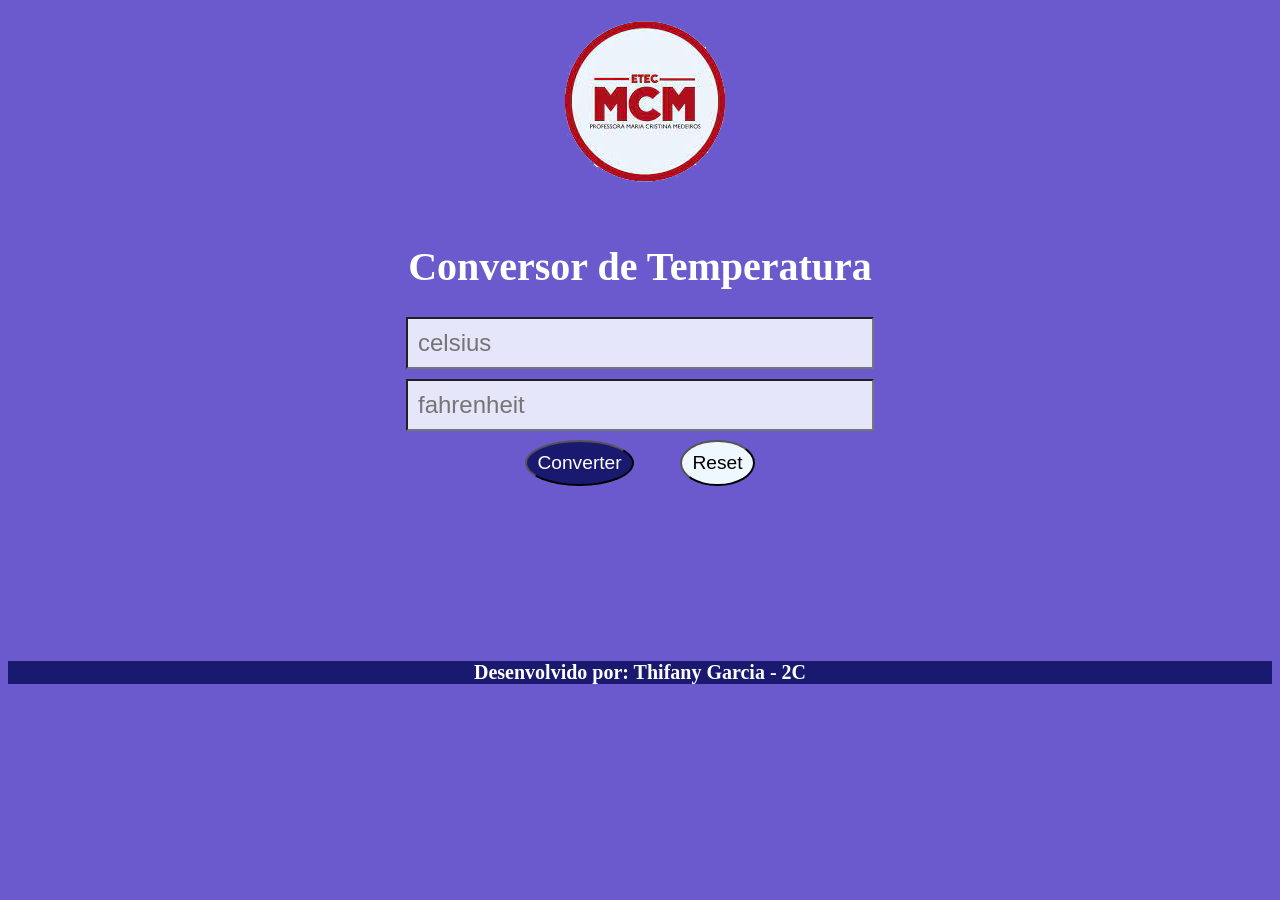
<file: ConversorDeTemperatura/index.html>
<!DOCTYPE html>
<html lang="pt-br">
<head>
    <meta charset="UTF-8">
    <meta http-equiv="X-UA-Compatible" content="IE=edge">
    <meta name="viewport" content="width=device-width, initial-scale=1.0">
    <link rel="stylesheet" href="estilo.css">
    <title>Conversor de temperatura</title>
</head>
<body>
    <div id="container">
        <img src="img/LogoEtec.png" alt="">
        <h1>Conversor de Temperatura</h1>
        <input type="text" id="celsius" placeholder="celsius" name="c" value="">
        <input type="text" id="fahrenheit" placeholder="fahrenheit" name="f" value="">
       
        <button id="convert">Converter</button>
        <button id="clear">Reset</button>
    </div>
    <script src="conversor.js"></script>
</body>

<footer>
    <h1>Desenvolvido por: Thifany Garcia - 2C</h1>
</footer>
</html>
</file>
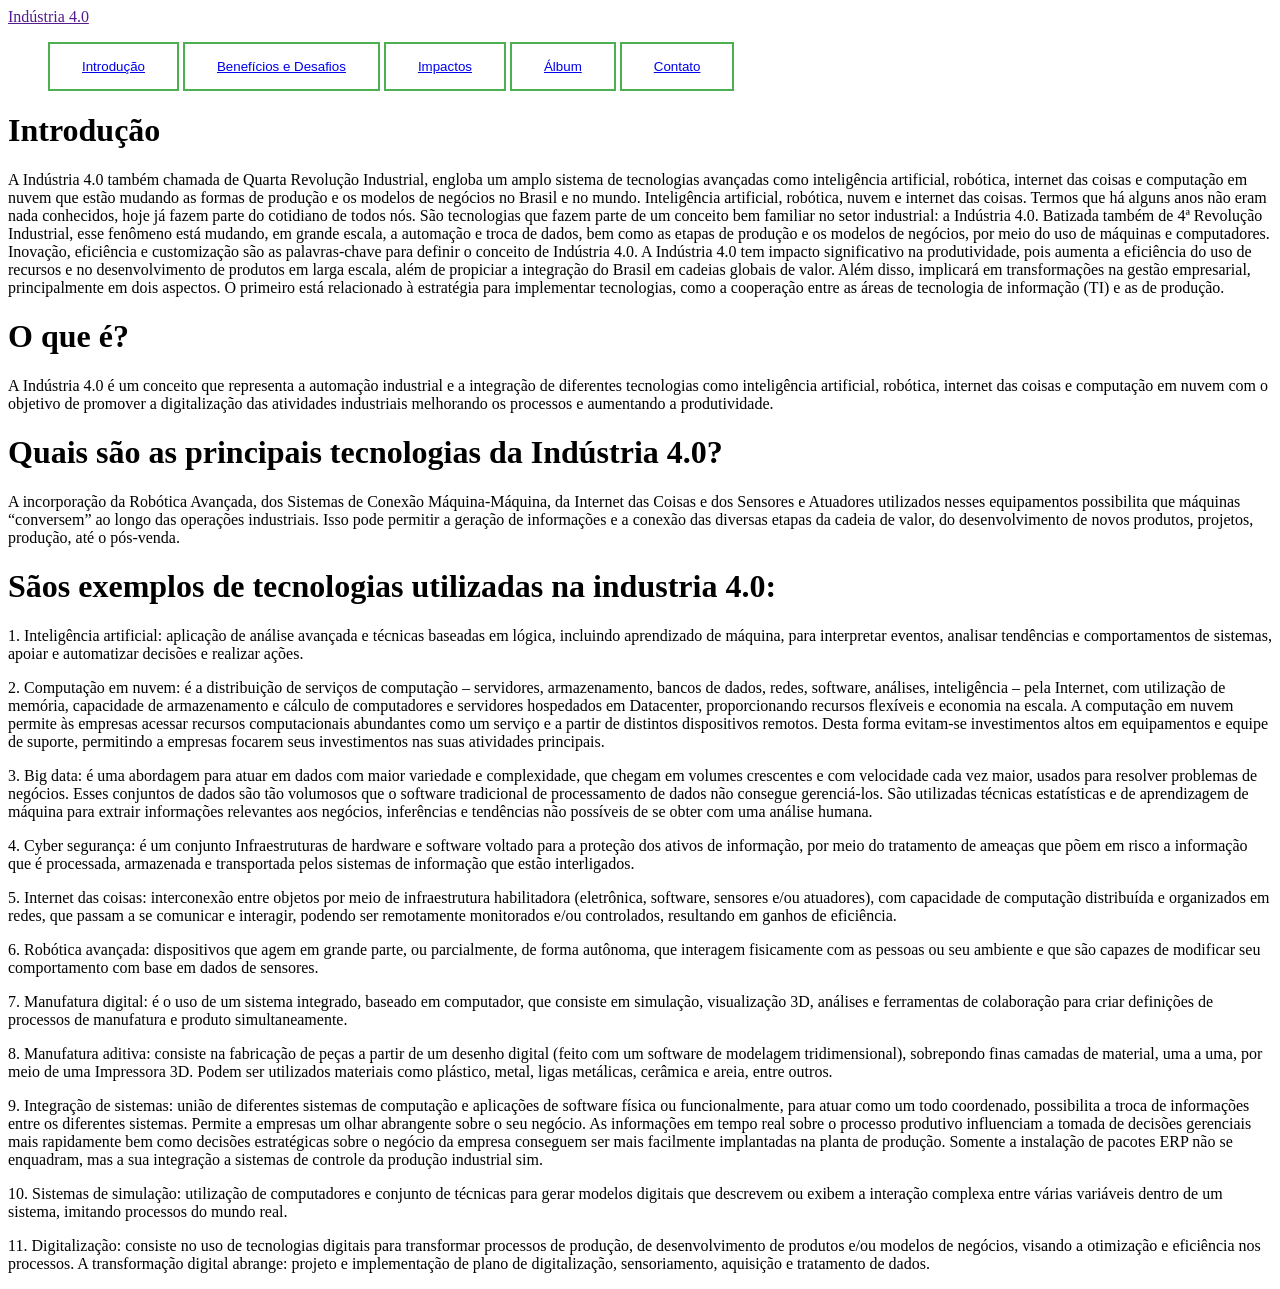
<file: Exercício 01 - Botão JS/index.html>
<!DOCTYPE html>
<html lang="pt-br">
<head>
    <meta charset="UTF-8">
    <meta http-equiv="X-UA-Compatible" content="IE=edge">
    <meta name="viewport" content="width=device-width, initial-scale=1.0">
    <link rel="stylesheet" href="css/style.css">
    <title>Exercício 01 - Botão JS</title>
    

</head>
<body>
    <header>

     
        <nav class="navbar">
            <a href class="nav-branding">Indústria 4.0</a>

            <ul class="nav-menu">
               
                <button class="button1"> <a href="javascript:void(0);" onclick="troca1();">Introdução</a> </button>
        
                <button class="button1"> <a href="javascript:void(0);" onclick="troca3();">Benefícios e Desafios</a> </button>
                
                <button class="button1"> <a href="javascript:void(0);" onclick="troca4();">Impactos</a> </button>

                <button class="button1"> <a href="javascript:void(0);" onclick="troca2();">Álbum </a> </button>
                
                <button class="button1"> <a href="javascript:void(0);" onclick="troca5();">Contato</a> </button>
                
            </ul>
        </nav>

    </header>

    <div class="container">
        <h1> Introdução</h1>

        <p>A Indústria 4.0 também chamada de Quarta Revolução Industrial, engloba um amplo sistema de tecnologias avançadas como inteligência artificial, robótica, internet das coisas e computação em nuvem que estão mudando as formas de produção e os modelos de negócios no Brasil e no mundo.

            Inteligência artificial, robótica, nuvem e internet das coisas. Termos que há alguns anos não eram nada conhecidos, hoje já fazem parte do cotidiano de todos nós. São tecnologias que fazem parte de um conceito bem familiar no setor industrial: a Indústria 4.0.
            
            Batizada também de 4ª Revolução Industrial, esse fenômeno está mudando, em grande escala, a automação e troca de dados, bem como as etapas de produção e os modelos de negócios, por meio do uso de máquinas e computadores. Inovação, eficiência e customização são as palavras-chave para definir o conceito de Indústria 4.0.
            
            A Indústria 4.0 tem impacto significativo na produtividade, pois aumenta a eficiência do uso de recursos e no desenvolvimento de produtos em larga escala, além de propiciar a integração do Brasil em cadeias globais de valor.
            
            Além disso, implicará em transformações na gestão empresarial, principalmente em dois aspectos.
            
            O primeiro está relacionado à estratégia para implementar tecnologias, como a cooperação entre as áreas de tecnologia de informação (TI) e as de produção.</p>
    
        <h1>O que é? </h1>

        <p>A Indústria 4.0 é um conceito que representa a automação industrial e a integração de diferentes tecnologias como inteligência artificial, robótica, internet das coisas e computação em nuvem com o objetivo de promover a digitalização das atividades industriais melhorando os processos e aumentando a produtividade. </p>
    
        <h1>Quais são as principais tecnologias da Indústria 4.0?</h1>
        <p>A incorporação da Robótica Avançada, dos Sistemas de Conexão Máquina-Máquina, da Internet das Coisas e dos Sensores e Atuadores utilizados nesses equipamentos possibilita que máquinas “conversem” ao longo das operações industriais.

            Isso pode permitir a geração de informações e a conexão das diversas etapas da cadeia de valor, do desenvolvimento de novos produtos, projetos, produção, até o pós-venda.</p>
    
        <h1>Sãos exemplos de tecnologias utilizadas na industria 4.0:</h1>
        <p>1. Inteligência artificial: aplicação de análise avançada e técnicas baseadas em lógica, incluindo aprendizado de máquina, para interpretar eventos, analisar tendências e comportamentos de sistemas, apoiar e automatizar decisões e realizar ações.</p>

            <p> 2. Computação em nuvem: é a distribuição de serviços de computação – servidores,
            armazenamento, bancos de dados, redes, software, análises, inteligência – pela Internet, com utilização de memória, capacidade de armazenamento e cálculo de computadores e servidores hospedados em Datacenter, proporcionando recursos flexíveis e economia na escala. A computação em nuvem permite às empresas acessar recursos computacionais abundantes como um serviço e a partir de distintos dispositivos remotos. Desta forma evitam-se investimentos altos em equipamentos e equipe de suporte, permitindo a empresas focarem seus investimentos nas suas atividades principais.</p>
            
            <p> 3. Big data: é uma abordagem para atuar em dados com maior variedade e complexidade, que chegam em volumes crescentes e com velocidade cada vez maior, usados para resolver problemas de negócios. Esses conjuntos de dados são tão volumosos que o software tradicional de processamento de dados não consegue gerenciá-los. São utilizadas técnicas estatísticas e de aprendizagem de máquina para extrair informações relevantes aos negócios, inferências e tendências não possíveis de se obter com uma análise humana.</p>
            
                <p>4. Cyber segurança: é um conjunto Infraestruturas de hardware e software voltado para a proteção dos ativos de informação, por meio do tratamento de ameaças que põem em risco a informação que é processada, armazenada e transportada pelos sistemas de informação que estão interligados.</p>
            
                    <p> 5. Internet das coisas: interconexão entre objetos por meio de infraestrutura habilitadora (eletrônica, software, sensores e/ou atuadores), com capacidade de computação distribuída e organizados em redes, que passam a se comunicar e interagir, podendo ser remotamente monitorados e/ou controlados, resultando em ganhos de eficiência.</p>
            
                        <p> 6. Robótica avançada: dispositivos que agem em grande parte, ou parcialmente, de forma autônoma, que interagem fisicamente com as pessoas ou seu ambiente e que são capazes de modificar seu comportamento com base em dados de sensores.</p>
            
                            <p> 7. Manufatura digital: é o uso de um sistema integrado, baseado em computador, que
            consiste em simulação, visualização 3D, análises e ferramentas de colaboração para criar definições de processos de manufatura e produto simultaneamente.</p>
            
            <p> 8. Manufatura aditiva: consiste na fabricação de peças a partir de um desenho digital
            (feito com um software de modelagem tridimensional), sobrepondo finas camadas de
            material, uma a uma, por meio de uma Impressora 3D. Podem ser utilizados materiais
            como plástico, metal, ligas metálicas, cerâmica e areia, entre outros.</p>
            
            <p> 9. Integração de sistemas: união de diferentes sistemas de computação e aplicações de software física ou funcionalmente, para atuar como um todo coordenado, possibilita a troca de informações entre os diferentes sistemas. Permite a empresas um olhar abrangente sobre o seu negócio. As informações em tempo real sobre o processo produtivo influenciam a tomada de decisões gerenciais mais rapidamente bem como decisões estratégicas sobre o negócio da empresa conseguem ser mais facilmente implantadas na planta de produção. Somente a instalação de pacotes ERP não se enquadram, mas a sua integração a sistemas de controle da produção industrial sim.</p>
            
                <p> 10. Sistemas de simulação: utilização de computadores e conjunto de técnicas para gerar modelos digitais que descrevem ou exibem a interação complexa entre várias variáveis dentro de um sistema, imitando processos do mundo real.</p>
            
                    <p> 11. Digitalização: consiste no uso de tecnologias digitais para transformar processos de produção, de desenvolvimento de produtos e/ou modelos de negócios, visando a otimização e eficiência nos processos. A transformação digital abrange: projeto e implementação de plano de digitalização, sensoriamento, aquisição e tratamento de dados.</p>
    
    
    </div>


  
<script src="code.js"></script>
</body>
</html>
</file>
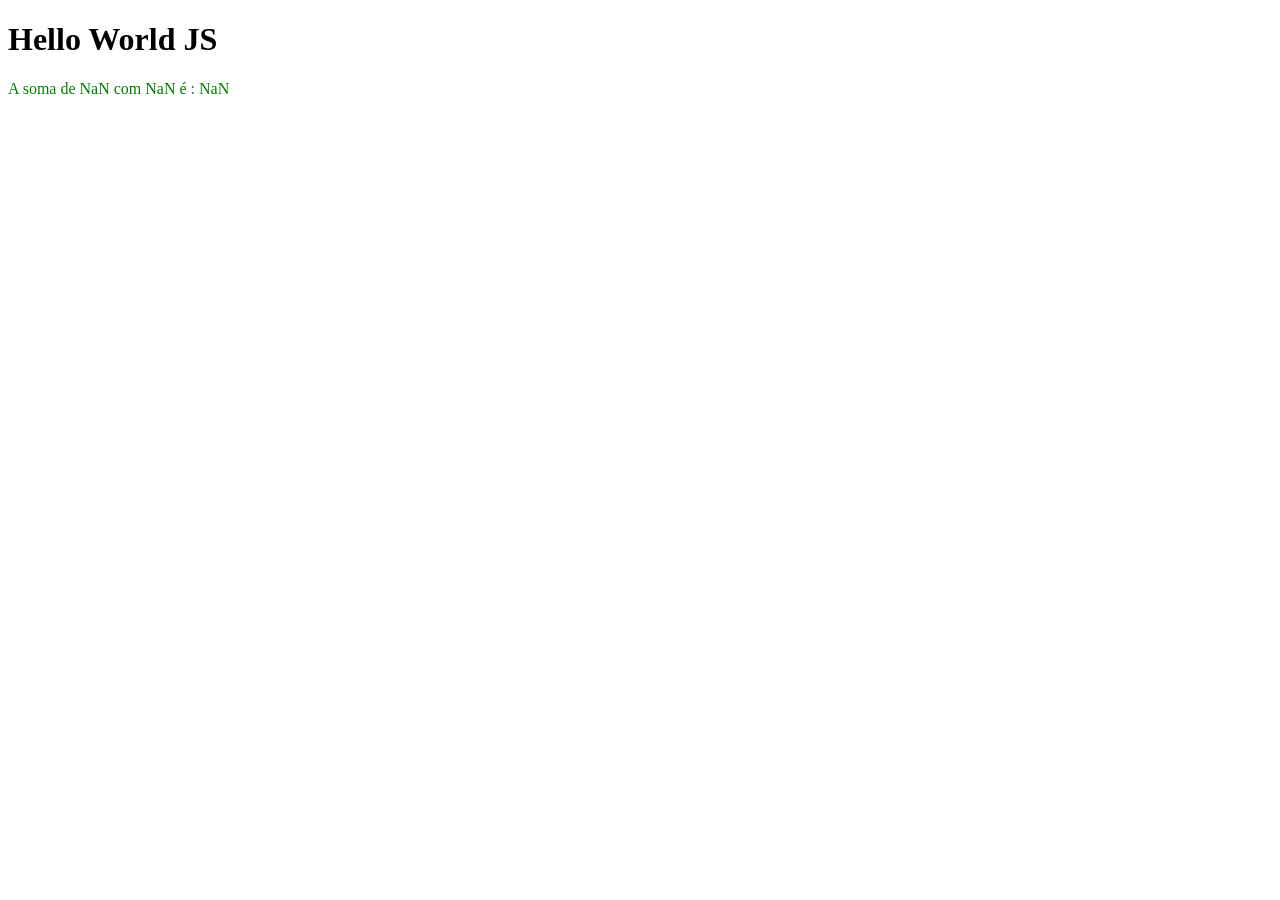
<file: Hello World/index.html>
<!DOCTYPE html>
<html lang="pt-br">
<head>
    <meta charset="UTF-8">
    <meta http-equiv="X-UA-Compatible" content="IE=edge">
    <meta name="viewport" content="width=device-width, initial-scale=1.0">
    <title>Exemplo 01 - JavaScript</title>
    <link rel="stylesheet" href="estilo.css">
    
</head>
<body>
    <h1>Hello World  JS</h1>
    <script src="teste.js"></script>
</body>
</html>
</file>
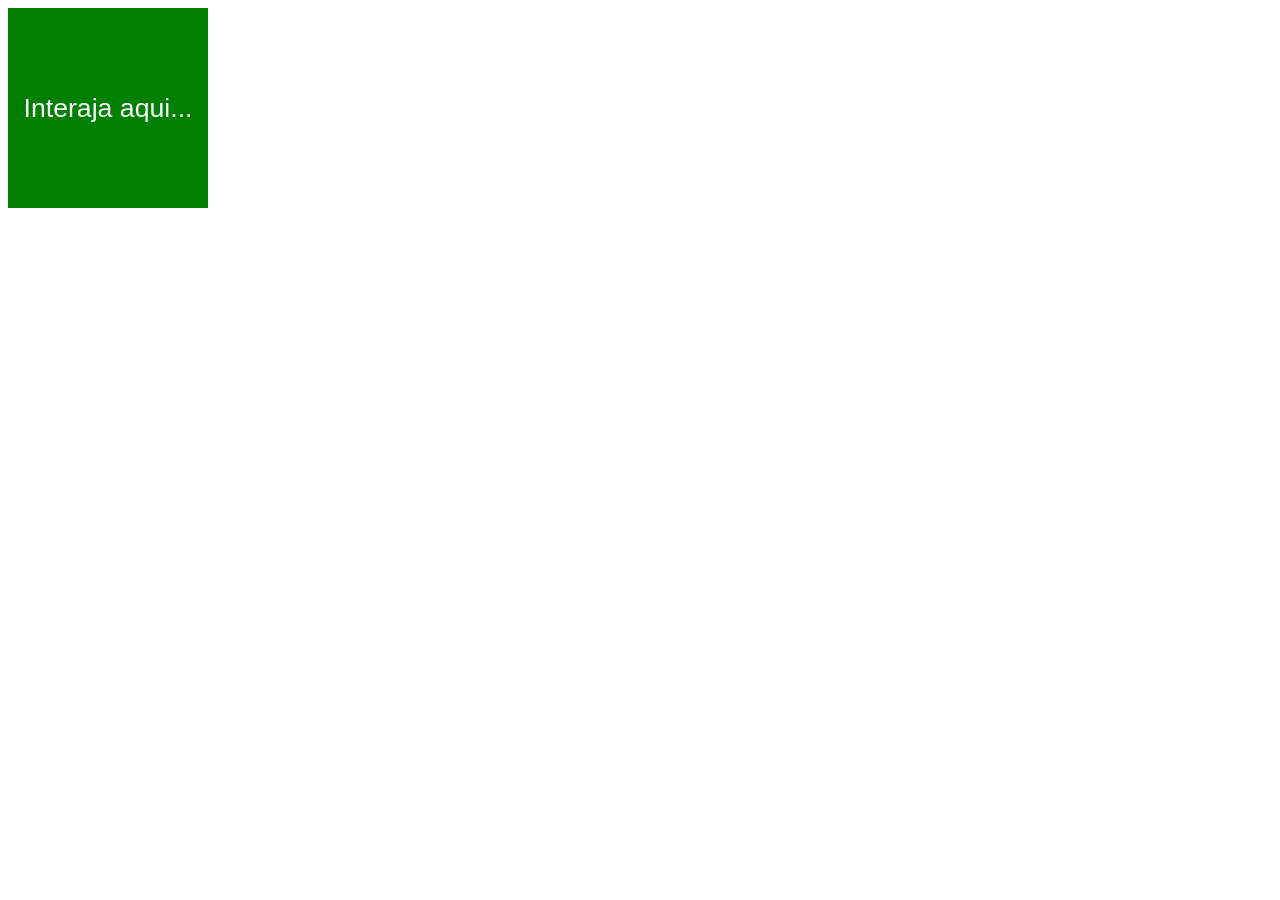
<file: Aula 02/Aula02 - Exemplo 2/index.html>
<!DOCTYPE html>
<html lang="pt - br">
<head>
    <meta charset="UTF-8">
    <meta http-equiv="X-UA-Compatible" content="IE=edge">
    <meta name="viewport" content="width=device-width, initial-scale=1.0">
    <title>Aula 02 / Parte 2</title>

    <style>
        div#area{
            font: normal 20pt Arial;
            background-color: green;
            color: white;
            width: 200px;
            height: 200px;
            line-height: 200px;
            text-align: center;
        }
    </style>
</head>
<body>
    <div id="area">
        Interaja aqui...
    </div>

    <script>
        var area = document.getElementById('area')
        area.addEventListener('click',clicar)
        area.addEventListener('mouseenter',entrar)
        area.addEventListener('mouseout',sair)
        function clicar(){
            area.innerHTML = 'Clicou!'
            area.style.background = 'red'
        }
        function entrar(){
            area.innerHTML = 'Entrou!'
        }
        function sair(){
            area.innerHTML = 'Saiu!'
            area.style.background = 'green'
        }
    </script>
</body>
</html>
</file>
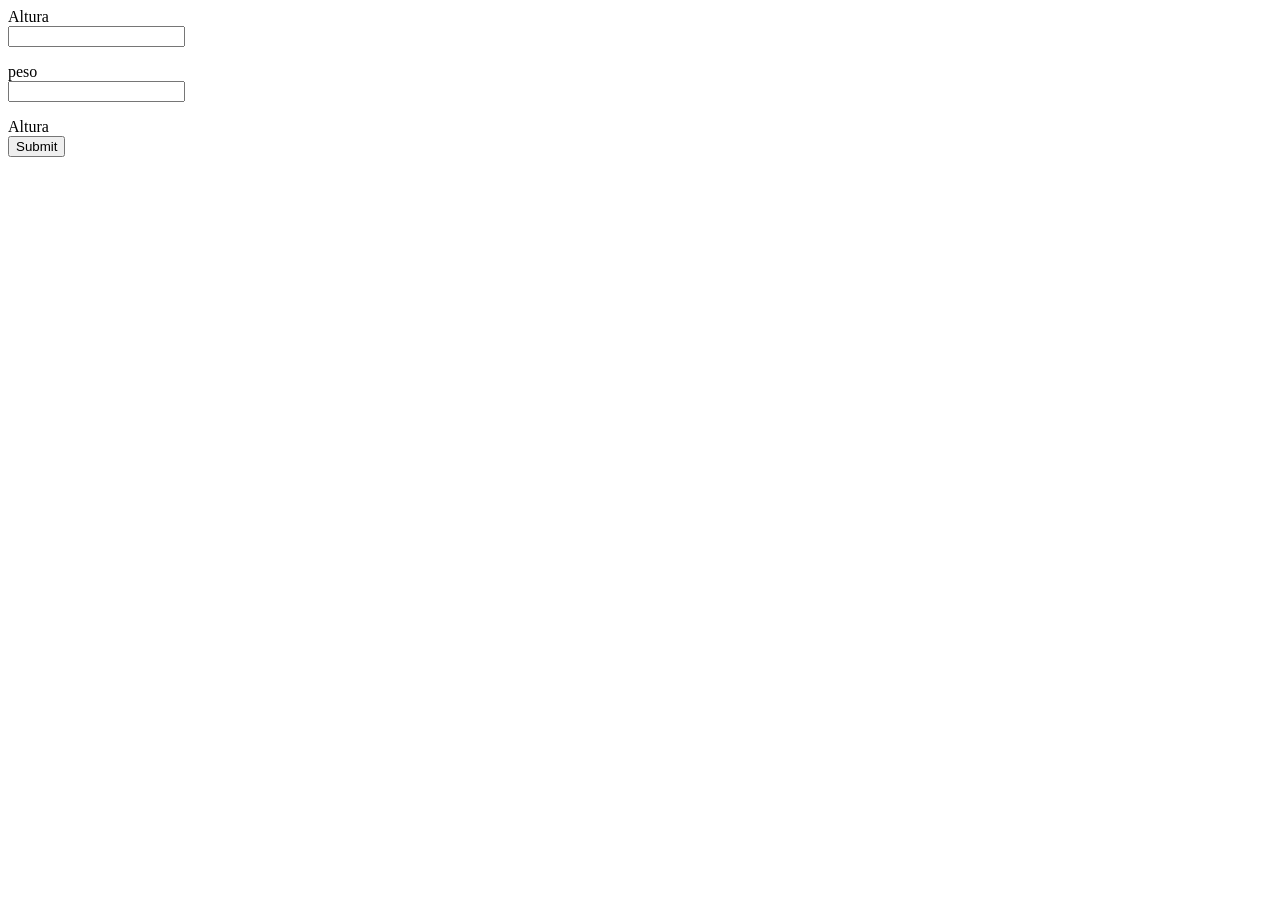
<file: ATIVIDADE DE IMC/imc.html>
<html lang="pt-br">
<head>
 <meta charset="UTF-8">
<title>IMC</title>
</head>
<body>

    <from name="imcFrom" id="imcFrom" action="#">
        <P>
            Altura <br>
            <input type="text" id="altura" name="altura">
        </P>
        <P>
            peso<br>
            <input type="text" id="peso" name="peso">
        </P>
        <P>
            Altura <br>
            <input type="submit" name=" Enviar"id="" name="altura">
        </P>
    </from>
</body>
</html>
</file>
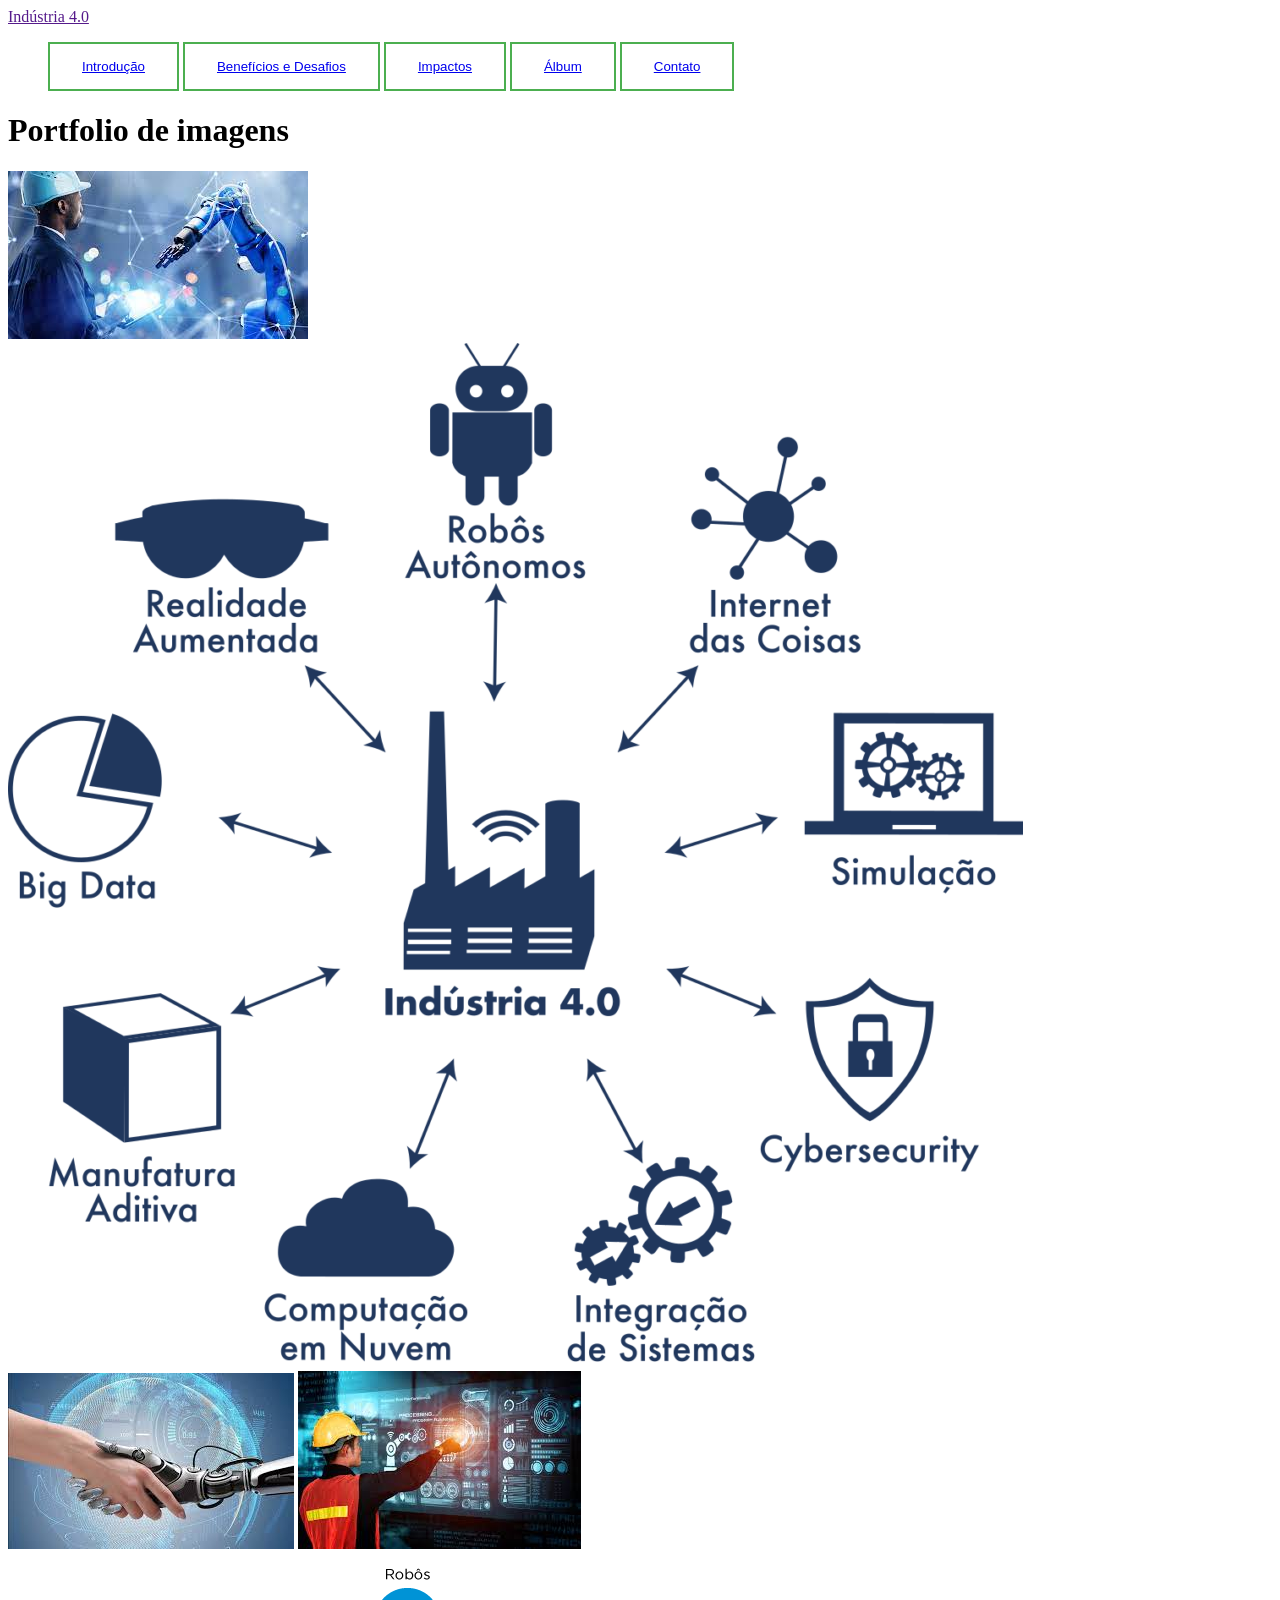
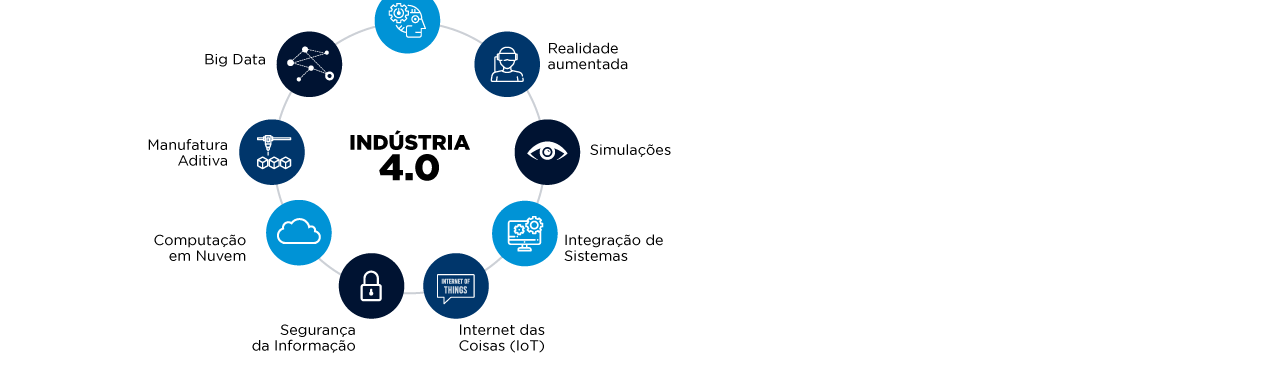
<file: Exercício 01 - Botão JS/album.html>
<!DOCTYPE html>
<html lang="pt-br">
<head>
    <meta charset="UTF-8">
    <meta http-equiv="X-UA-Compatible" content="IE=edge">
    <meta name="viewport" content="width=device-width, initial-scale=1.0">
    <link rel="stylesheet" href="css/style.css">
    <title>Exercício 01 - Botão JS</title>

</head>
<body>
    <header>

     
        <nav class="navbar">
            <a href class="nav-branding">Indústria 4.0</a>

            <ul class="nav-menu">
               
                <button class="button1"> <a href="javascript:void(0);" onclick="troca1();">Introdução</a> </button>
        
                <button class="button1"> <a href="javascript:void(0);" onclick="troca3();">Benefícios e Desafios</a> </button>
                
                <button class="button1"> <a href="javascript:void(0);" onclick="troca4();">Impactos</a> </button>

                <button class="button1"> <a href="javascript:void(0);" onclick="troca2();">Álbum </a> </button>
                
                <button class="button1"> <a href="javascript:void(0);" onclick="troca5();">Contato</a> </button>
                
            </ul>
         </nav>
 
     </header>

     <h1>Portfolio de imagens </h1>

     <img src="img/Imagem 1.jfif" alt="">
     <img src="img/imagem 2.png" alt="">
     <img src="img/imagem 3.jfif" alt="">
     <img src="img/imagem 4.jfif" alt="">
     <img src="img/imagem 5.png" alt="">
   
 <script src="code.js"></script>
 </body>
 </html>
</file>
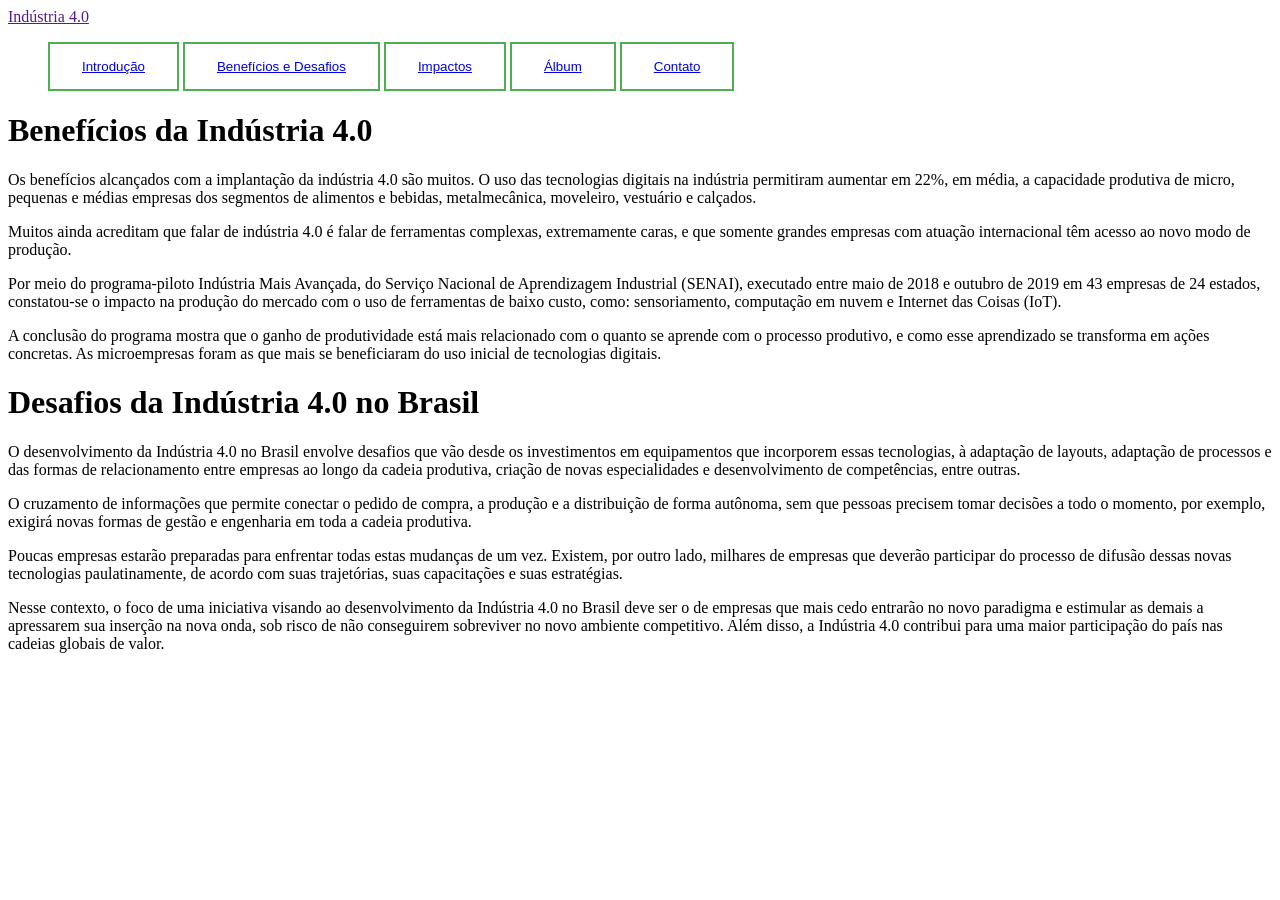
<file: Exercício 01 - Botão JS/fundamentos.html>
<!DOCTYPE html>
<html lang="pt-br">
<head>
    <meta charset="UTF-8">
    <meta http-equiv="X-UA-Compatible" content="IE=edge">
    <meta name="viewport" content="width=device-width, initial-scale=1.0">
    <link rel="stylesheet" href="css/style.css">
    <title>Exercício 01 - Botão JS</title>

</head>
<body>
    <header>

     
        <nav class="navbar">
            <a href class="nav-branding">Indústria 4.0</a>
            <ul class="nav-menu">
               
                <button class="button1"> <a href="javascript:void(0);" onclick="troca1();">Introdução</a> </button>
        
                <button class="button1"> <a href="javascript:void(0);" onclick="troca3();">Benefícios e Desafios</a> </button>
                
                <button class="button1"> <a href="javascript:void(0);" onclick="troca4();">Impactos</a> </button>

                <button class="button1"> <a href="javascript:void(0);" onclick="troca2();">Álbum </a> </button>
                
                <button class="button1"> <a href="javascript:void(0);" onclick="troca5();">Contato</a> </button>
                
            </ul>
         </nav>

         <div class="container">

            <h1>Benefícios da Indústria 4.0</h1>
            <p>Os benefícios alcançados com a implantação da indústria 4.0 são muitos. O uso das tecnologias digitais na indústria permitiram aumentar em 22%, em média, a capacidade produtiva de micro, pequenas e médias empresas dos segmentos de alimentos e bebidas, metalmecânica, moveleiro, vestuário e calçados. </p>
            <p>Muitos ainda acreditam que falar de indústria 4.0 é falar de ferramentas complexas, extremamente caras, e que somente grandes empresas com atuação internacional têm acesso ao novo modo de produção. </p>
            <p>Por meio do programa-piloto Indústria Mais Avançada, do Serviço Nacional de Aprendizagem Industrial (SENAI), executado entre maio de 2018 e outubro de 2019 em 43 empresas de 24 estados, constatou-se o impacto na produção do mercado com o uso de ferramentas de baixo custo, como: sensoriamento, computação em nuvem e Internet das Coisas (IoT).</p>
            <p>A conclusão do programa mostra que o ganho de produtividade está mais relacionado com o quanto se aprende com o processo produtivo, e como esse aprendizado se transforma em ações concretas. As microempresas foram as que mais se beneficiaram do uso inicial de tecnologias digitais.</p>

            <h1>Desafios da Indústria 4.0 no Brasil</h1>
            <p>O desenvolvimento da Indústria 4.0 no Brasil envolve desafios que vão desde os investimentos em equipamentos que incorporem essas tecnologias, à adaptação de layouts, adaptação de processos e das formas de relacionamento entre empresas ao longo da cadeia produtiva, criação de novas especialidades e desenvolvimento de competências, entre outras.</p>
            <p>O cruzamento de informações que permite conectar o pedido de compra, a produção e a distribuição de forma autônoma, sem que pessoas precisem tomar decisões a todo o momento, por exemplo, exigirá novas formas de gestão e engenharia em toda a cadeia produtiva.</p>
            <p>Poucas empresas estarão preparadas para enfrentar todas estas mudanças de um vez. Existem, por outro lado, milhares de empresas que deverão participar do processo de difusão dessas novas tecnologias paulatinamente, de acordo com suas trajetórias, suas capacitações e suas estratégias.</p>
            <p>Nesse contexto, o foco de uma iniciativa visando ao desenvolvimento da Indústria 4.0 no Brasil deve ser o de empresas que mais cedo entrarão no novo paradigma e estimular as demais a apressarem sua inserção na nova onda, sob risco de não conseguirem sobreviver no novo ambiente competitivo. Além disso, a Indústria 4.0 contribui para uma maior participação do país nas cadeias globais de valor.</p>
         
            


        </div>
 
     </header>
   
 <script src="code.js"></script>
 </body>
 </html>
</file>
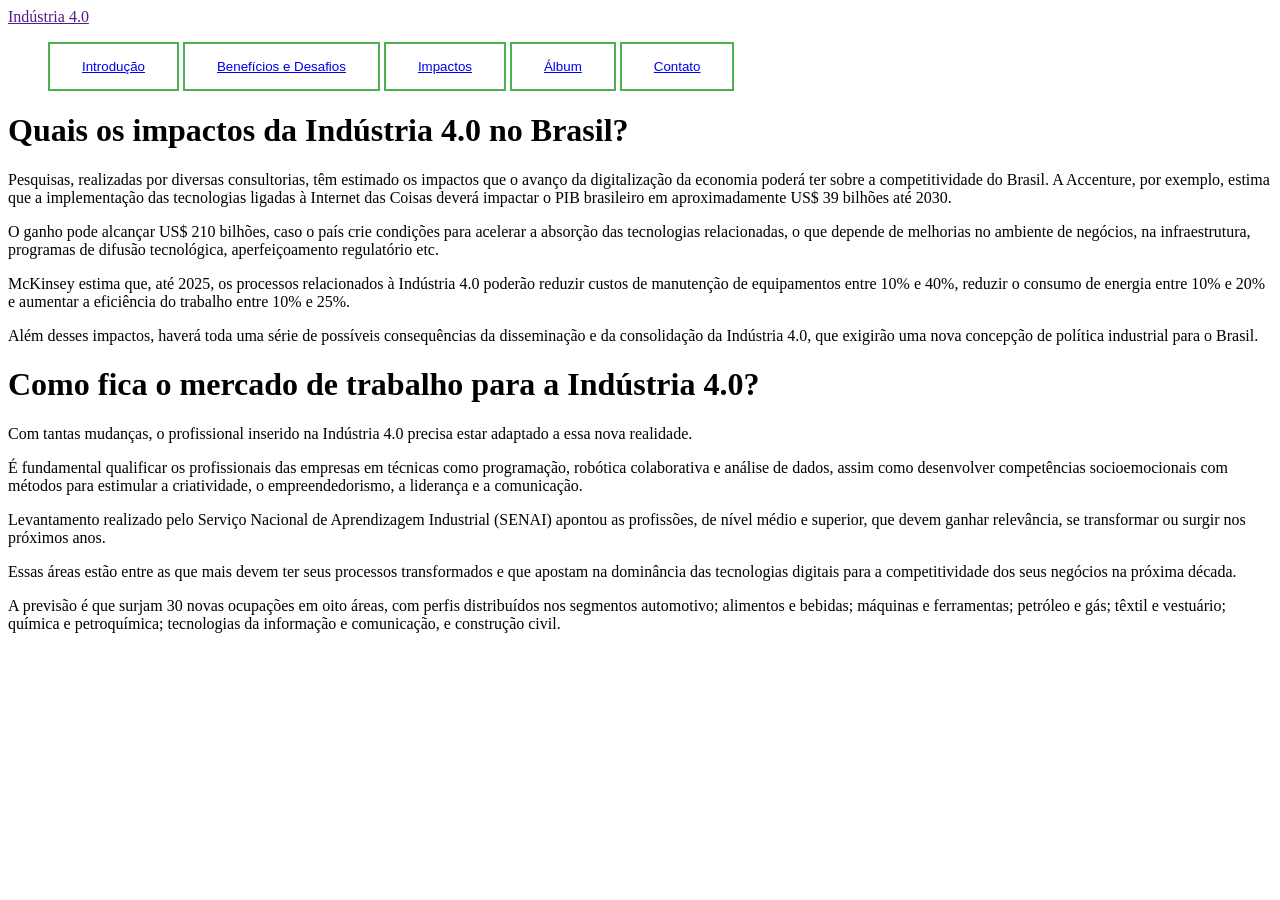
<file: Exercício 01 - Botão JS/impactos.html>
<!DOCTYPE html>
<html lang="pt-br">
<head>
    <meta charset="UTF-8">
    <meta http-equiv="X-UA-Compatible" content="IE=edge">
    <meta name="viewport" content="width=device-width, initial-scale=1.0">
    <link rel="stylesheet" href="css/style.css">
    <title>Exercício 01 - Botão JS</title>

</head>
<body>
    <header>

     
        <nav class="navbar">
            <a href class="nav-branding">Indústria 4.0</a>

            <ul class="nav-menu">
               
                <button class="button1"> <a href="javascript:void(0);" onclick="troca1();">Introdução</a> </button>
        
                <button class="button1"> <a href="javascript:void(0);" onclick="troca3();">Benefícios e Desafios</a> </button>
                
                <button class="button1"> <a href="javascript:void(0);" onclick="troca4();">Impactos</a> </button>

                <button class="button1"> <a href="javascript:void(0);" onclick="troca2();">Álbum </a> </button>
                
                <button class="button1"> <a href="javascript:void(0);" onclick="troca5();">Contato</a> </button>
                
            </ul>  
         </nav>

         <div class="container">
            <h1>Quais os impactos da Indústria 4.0 no Brasil?</h1>
            <p>Pesquisas, realizadas por diversas consultorias, têm estimado os impactos que o avanço da digitalização da economia poderá ter sobre a competitividade do Brasil. A Accenture, por exemplo, estima que a implementação das tecnologias ligadas à Internet das Coisas deverá impactar o PIB brasileiro em aproximadamente US$ 39 bilhões até 2030.</p>
            <p>O ganho pode alcançar US$ 210 bilhões, caso o país crie condições para acelerar a absorção das tecnologias relacionadas, o que depende de melhorias no ambiente de negócios, na infraestrutura, programas de difusão tecnológica, aperfeiçoamento regulatório etc.</p>
            <p>McKinsey estima que, até 2025, os processos relacionados à Indústria 4.0 poderão reduzir custos de manutenção de equipamentos entre 10% e 40%, reduzir o consumo de energia entre 10% e 20% e aumentar a eficiência do trabalho entre 10% e 25%.</p>
            <p>Além desses impactos, haverá toda uma série de possíveis consequências da disseminação e da consolidação da Indústria 4.0, que exigirão uma nova concepção de política industrial para o Brasil.</p>


            <h1>Como fica o mercado de trabalho para a Indústria 4.0?</h1>
            <p>Com tantas mudanças, o profissional inserido na Indústria 4.0 precisa estar adaptado a essa nova realidade.</p>
            <p>É fundamental qualificar os profissionais das empresas em técnicas como programação, robótica colaborativa e análise de dados, assim como desenvolver competências socioemocionais com métodos para estimular a criatividade, o empreendedorismo, a liderança e a comunicação.</p>
            <p>Levantamento realizado pelo Serviço Nacional de Aprendizagem Industrial (SENAI) apontou as profissões, de nível médio e superior, que devem ganhar relevância, se transformar ou surgir nos próximos anos.</p>
            <p>Essas áreas estão entre as que mais devem ter seus processos transformados e que apostam na dominância das tecnologias digitais para a competitividade dos seus negócios na próxima década.</p>
            <p>A previsão é que surjam 30 novas ocupações em oito áreas, com perfis distribuídos nos segmentos automotivo; alimentos e bebidas; máquinas e ferramentas; petróleo e gás; têxtil e vestuário; química e petroquímica; tecnologias da informação e comunicação, e construção civil. </p>
            
         </div>
 
     </header>
   
 <script src="code.js"></script>
 </body>
 </html>
</file>
<file: ConversorDeTemperatura/estilo.css>
body{
    font-family: Arial;
    background-color: #6A5ACD;
}

#container{
    margin: 0 auto;
    width: auto;
    display: table;
    text-align: center;
}

#convert{
    margin-top: 2%;
    background-color: #191970;
    color: white;
    
}

#clear{
    margin-top: 2%;
    background-color: aliceblue;
    color: black;
}

#clear:hover{
    background-color:	#E6E6FA ;
}

#convert:hover{
    background-color: #483D8B;
}

h1{
    font-family: 'Times New Roman';
    color: white;
    font-size: 2.5em;
}

input{
    display: block;
    padding: 10px;
    padding-right: 155px;
    margin-top: 10px;
    font-size: 1.5em;
    font-family: Arial;
    background-color: #E6E6FA;
}

button{
    padding: 10px;
    font-size: 1.2em;
    color: white;
    border-radius: 55%;
    margin: 5%;
}

footer{
    background-color: #191970;
    color: white;
    text-align: center;
    font-size:0.5em; 
    margin-top: 12%;
}
</file>
<file: Exercício 01 - Botão JS/css/style.css>
.button1 {
    background-color: white;
    color: black;
    border: 2px solid #4CAF50; /* Green */
    padding: 15px 32px;
  }
</file>
<file: Hello World/estilo.css>
p{
    color: blue;
}

.maior{
    color: red
}

.menor{
    color: green

}
</file>
